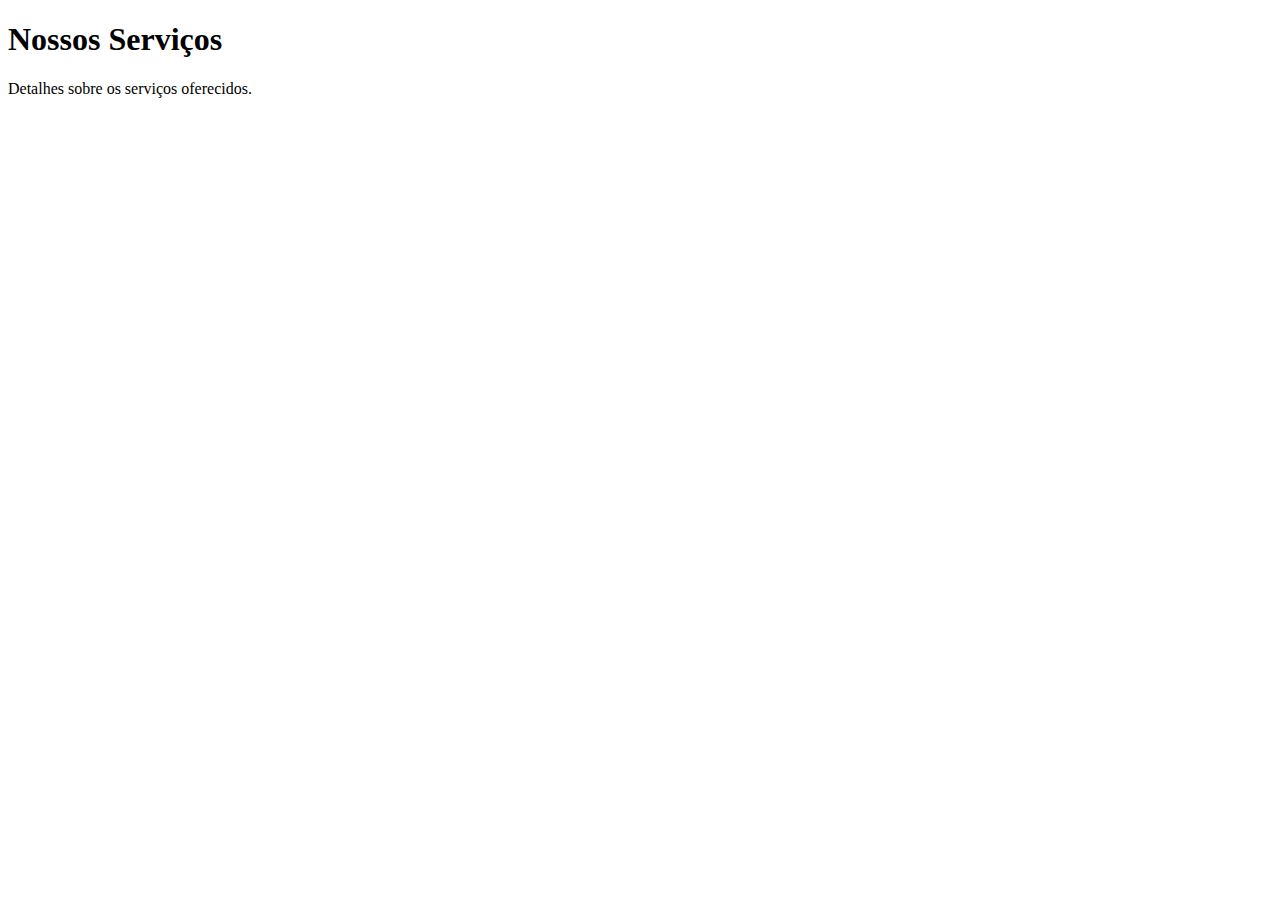
<file: nossos-servicoa.html>
<!DOCTYPE html>
<html lang="en">
<head>
    <meta charset="UTF-8">
    <meta name="viewport" content="width=device-width, initial-scale=1.0">
    <title>Nossoa Serviços</title>
</head>
<body>
    <h1>Nossos Serviços</h1>
    <p>Detalhes sobre os serviços oferecidos.</p>
</body>
</html>
</file>
